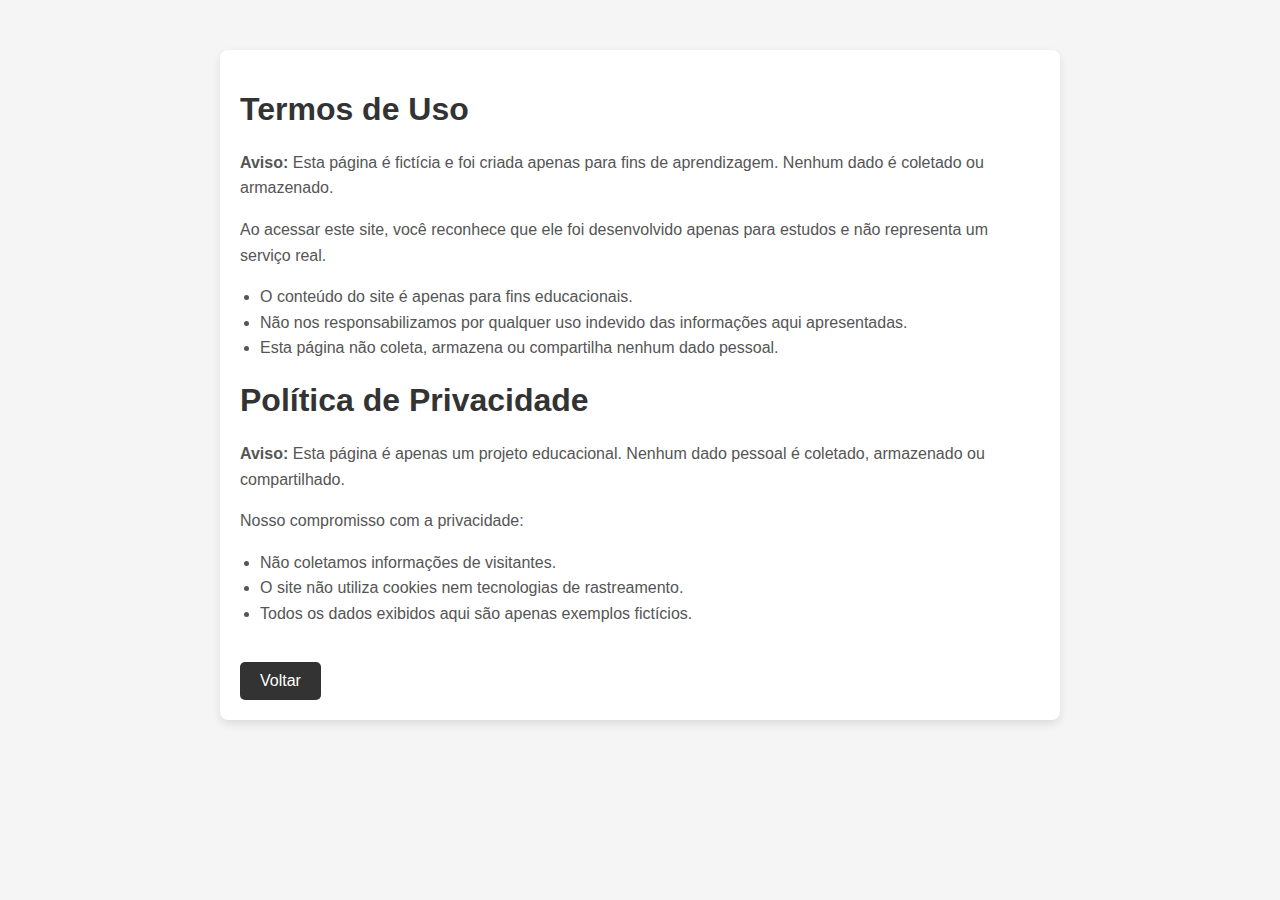
<file: pages/termos.html>
<!DOCTYPE html>
<html lang="pt-BR">
<head>
    <meta charset="UTF-8">
    <meta name="viewport" content="width=device-width, initial-scale=1.0">

    <title>Termos e Privacidade</title>
    <style>
        body {
    font-family: Arial, sans-serif;
    background-color: #f5f5f5;
    margin: 0;
    padding: 0;
}

.container {
    max-width: 800px;
    margin: 50px auto;
    background: white;
    padding: 20px;
    border-radius: 8px;
    box-shadow: 0px 4px 10px rgba(0, 0, 0, 0.1);
}

h1 {
    color: #333;
}

p, ul {
    color: #555;
    line-height: 1.6;
}

ul {
    padding-left: 20px;
}

.btn {
    display: inline-block;
    margin-top: 20px;
    padding: 10px 20px;
    background-color: #333;
    color: white;
    text-decoration: none;
    border-radius: 5px;
    transition: 0.3s;
}

.btn:hover {
    background-color: #555;
}

    </style>
</head>
<body>
    <div class="container">
        <h1>Termos de Uso</h1>
        <p class="aviso"><strong>Aviso:</strong> Esta página é fictícia e foi criada apenas para fins de aprendizagem. Nenhum dado é coletado ou armazenado.</p>

        <p>Ao acessar este site, você reconhece que ele foi desenvolvido apenas para estudos e não representa um serviço real.</p>
        <ul>
            <li>O conteúdo do site é apenas para fins educacionais.</li>
            <li>Não nos responsabilizamos por qualquer uso indevido das informações aqui apresentadas.</li>
            <li>Esta página não coleta, armazena ou compartilha nenhum dado pessoal.</li>
        </ul>

        <h1>Política de Privacidade</h1>
        <p class="aviso"><strong>Aviso:</strong> Esta página é apenas um projeto educacional. Nenhum dado pessoal é coletado, armazenado ou compartilhado.</p>

        <p>Nosso compromisso com a privacidade:</p>
        <ul>
            <li>Não coletamos informações de visitantes.</li>
            <li>O site não utiliza cookies nem tecnologias de rastreamento.</li>
            <li>Todos os dados exibidos aqui são apenas exemplos fictícios.</li>
        </ul>

        <a href="../index.html" class="btn">Voltar</a>
    </div>
</body>
</html>
</file>
